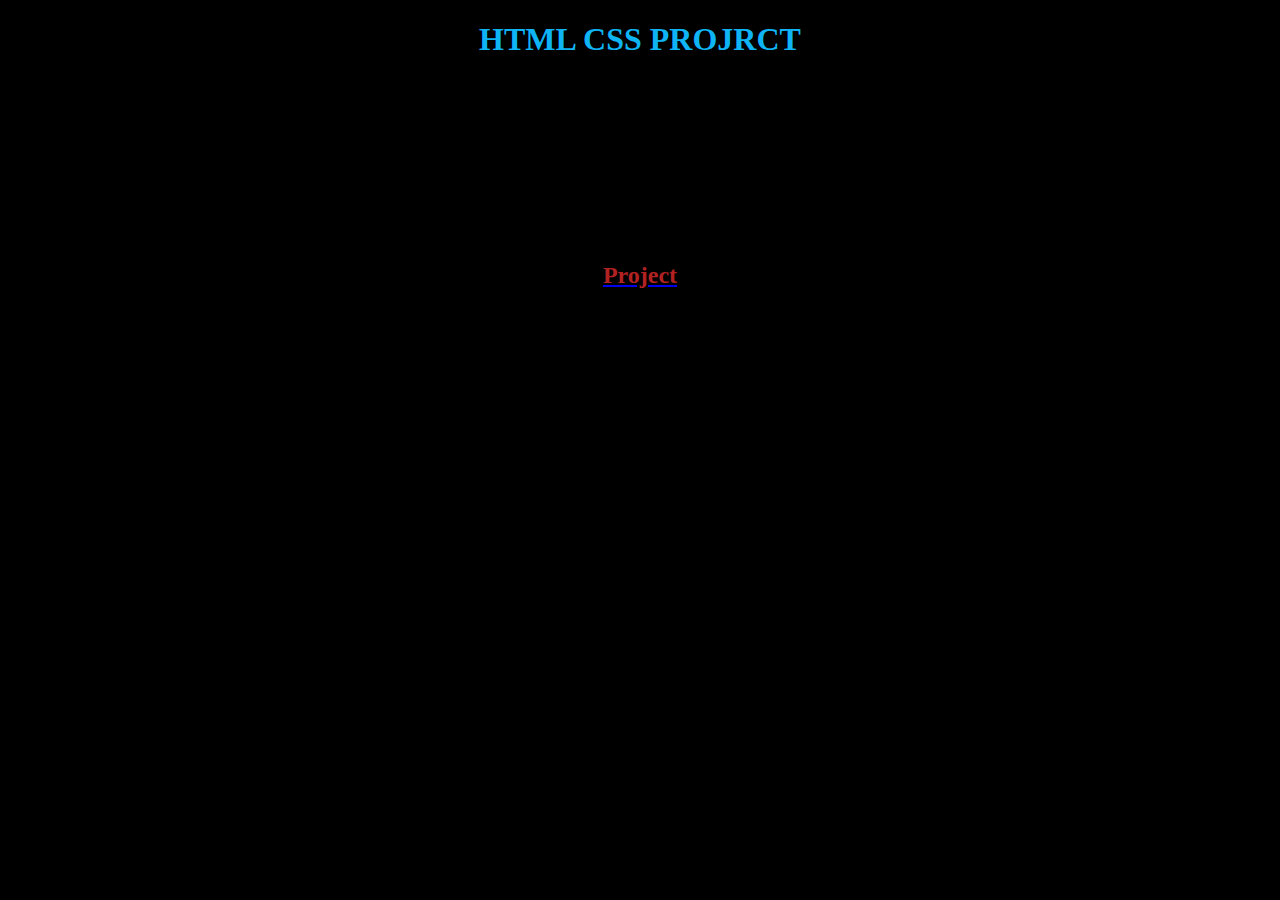
<file: index.html>
<!DOCTYPE html>
<html lang="en">
<head>
    <meta charset="UTF-8">
    <meta name="viewport" content="width=device-width, initial-scale=1.0">
    <title>PROJECT</title>
    <style>
        h1{
            color:rgb(15, 180, 245);
        }
        *
        {
            background-color: black;
        }
        h2{
            padding: 10%;
        }
    </style>
</head>
<body>
    <h1 style="text-align: center;">HTML CSS PROJRCT</h1><br><br>
    <a href="task.html"><h2 style="text-align: center;color: firebrick;" class="project">Project</h2></a><br>
</body>
</html>
</file>
